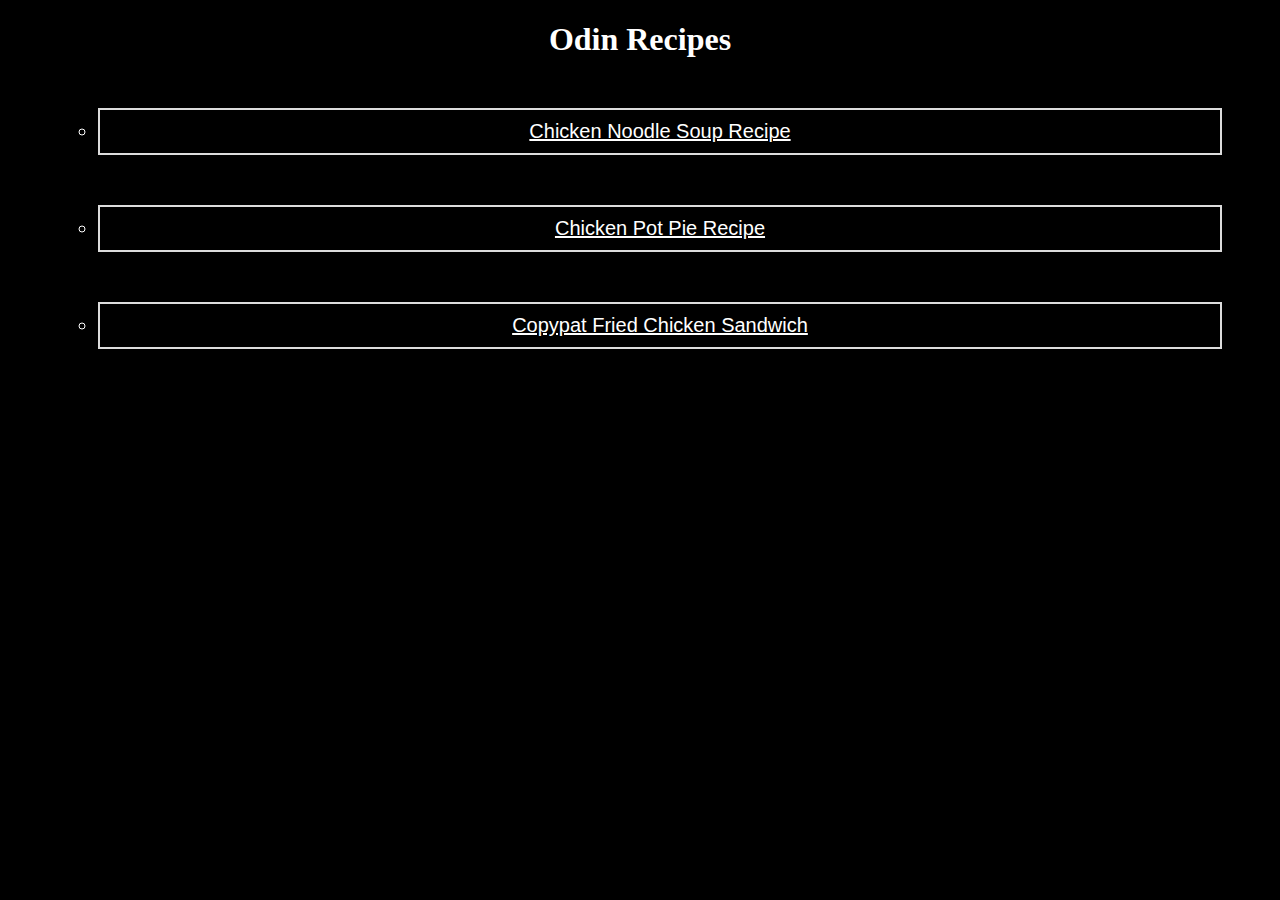
<file: index.html>
<!DOCTYPE html>

<html lang="en">
  <head>
    <meta charset="UTF-8">
    <title>Odin Recipes</title>
    <link rel="stylesheet" href="styles.css">
  </head>
  <body>
    <h1>Odin Recipes</h1>
    <ul>
      <li><a href="recipes/chicken-noodle-soup.html">Chicken Noodle Soup Recipe</a></li>
      <li><a href="recipes/chicken-pot-pie.html">Chicken Pot Pie Recipe</a></li>
      <li><a href="recipes/copycat-fried-chicken-sandwich.html">Copypat Fried Chicken Sandwich</a></li>
    </ul>
  </body>
</html>
</file>
<file: styles.css>
* {
  background-color: black;
  color: white;
}

li {
  font-size: 20px;
  font-family: 'Segoe UI', Tahoma, Geneva, Verdana, sans-serif;
  list-style-type: circle;
  border: 2px double gainsboro;
  text-align: center;
  padding: 10px 0px;
  margin: 50px;
}

h1,
h2,
p {
  text-align: center;
}
</file>
